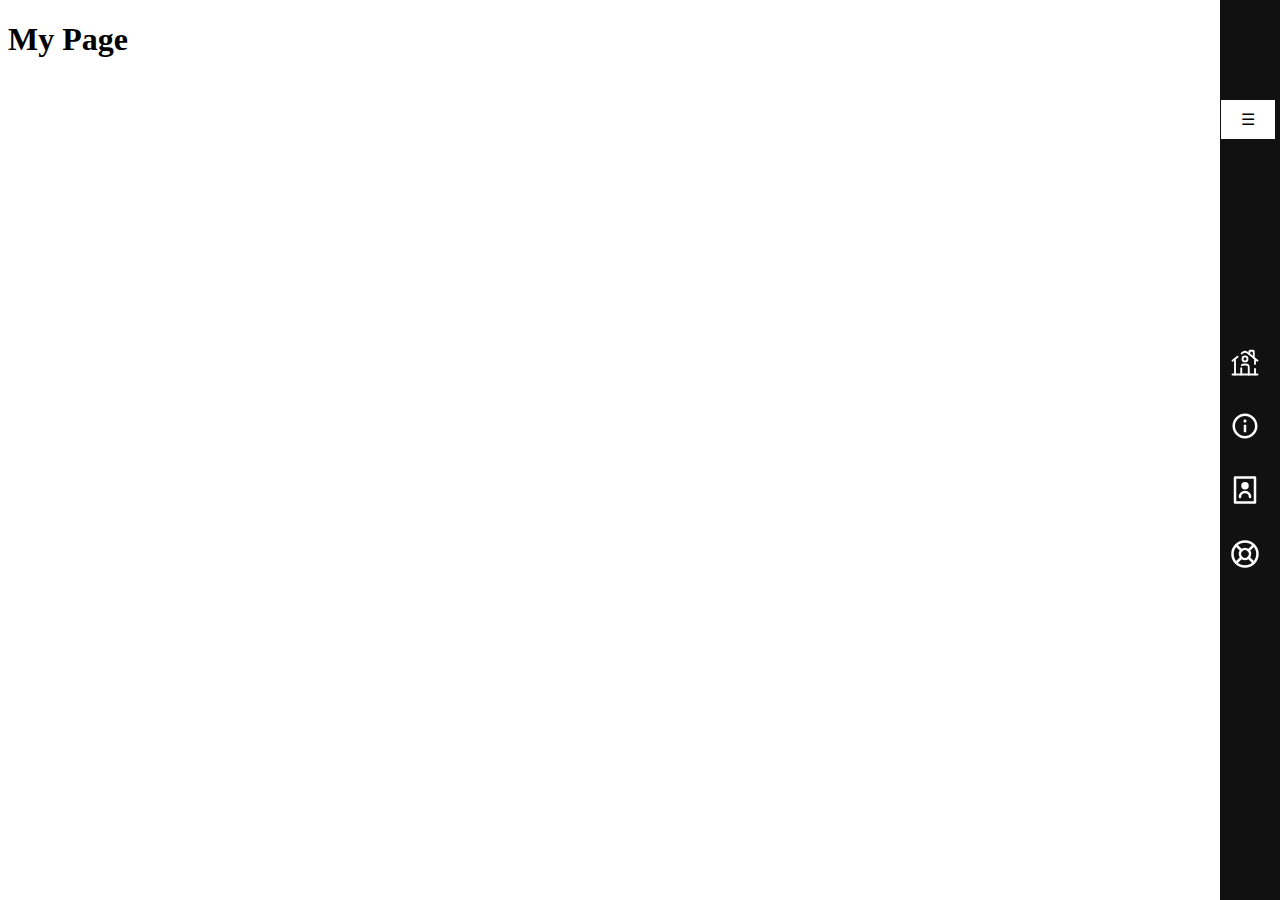
<file: index.html>
<!-- <html lang="en">

<head>
    <meta charset="UTF-8">
    <meta name="viewport" content="width=device-width, initial-scale=1.0">
    <title>Document</title>
    <link rel="stylesheet" href="style.css">
    <link rel="stylesheet" href="https://www.w3schools.com/w3css/4/w3.css">
</head>

<body>
    <div>
        <div class="main-content">
            <h1>My Page</h1>
            <button class="menu-btn open-icon">☰</button>
            <button class="menu-btn  close-icon">X</button>
            <div class="logos">
                <img src="svg/home-1-svgrepo-com.svg" />
                <img src="svg/about-svgrepo-com.svg" />
                <img src="svg/contact-book-svgrepo-com.svg" />
                <img src="svg/support-svgrepo-com.svg" />
            </div>
            <nav id="sidebar" class="sidebar">
                <div class="sidebar-1">
                    <a href="home.html">Home</a>
                    <a href="about.html">About</a>
                    <a href="contact.html">Contact</a>
                    <a href="support.html">Support</a>
                </div>
            </nav>
        </div>
    </div>
    <script src="script.js" />

</body>

</html> -->


<!DOCTYPE html>
<html lang="en">

<head>
    <meta charset="UTF-8">
    <meta name="viewport" content="width=device-width, initial-scale=1.0">
    <title>my page </title>
    <link rel="stylesheet" href="style.css">
</head>

<body>
    <div class="menu-btn" onclick="toggleSidebar()"><span id="nav-text">☰</span></div>
    <div class="logos">
        <h1>My Page </h1>
    </div>
    <div class="sidebar" id="sidebar">
        <div href="home.html" class="sidebarDiv">
            <div id="div1">
                <a href="home.html"></a><img src="svg/home-1-svgrepo-com.svg" />
            </div>
        </div>
        <div href="about.html" class="sidebarDiv">
            <div id="div2">
                <a href="about.html"></a><img src="svg/about-svgrepo-com.svg" />
                
            </div>
        </div>
        <div href="support.html" class="sidebarDiv">
            <div id="div3">
                <a href="support.html"></a><img src="svg/contact-book-svgrepo-com.svg" />
            </div>
        </div>
        <div href="contact.html" class="sidebarDiv">
            <div id="div4">
                <a href="contact.html"></a><img src="svg/support-svgrepo-com.svg" />
            </div>
        </div>
    </div>
    <script src="script.js"></script>
</body>

</html>
</file>
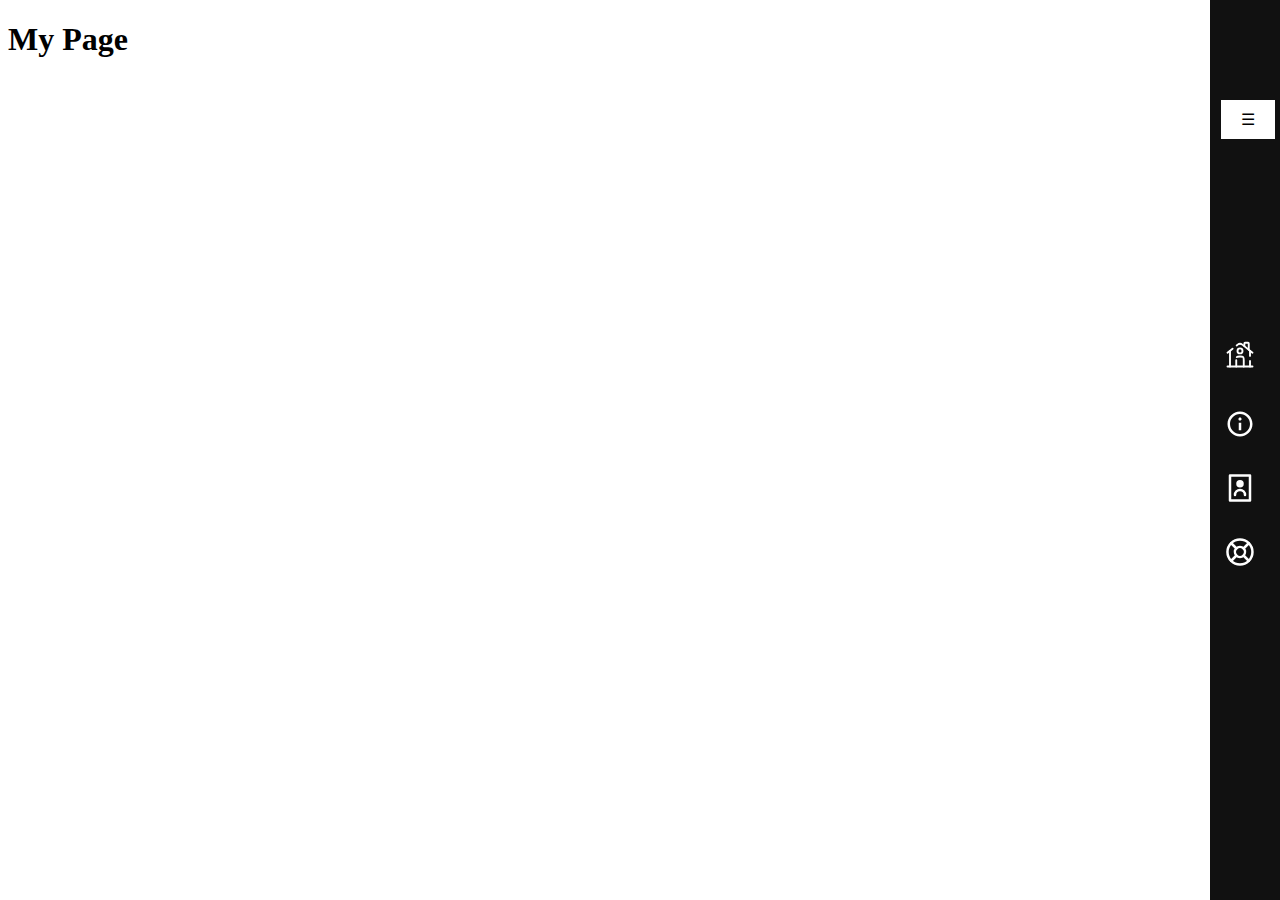
<file: about.html>
<!DOCTYPE html>
<html lang="en">

<head>
    <meta charset="UTF-8">
    <meta name="viewport" content="width=device-width, initial-scale=1.0">
    <title>my page </title>
    <link rel="stylesheet" href="style.css">
</head>

<body>
    <div class="menu-btn" onclick="toggleSidebar()"><span id="nav-text">☰</span></div>
    <div class="logos">
        <h1>My Page </h1>
    </div>
    <div class="sidebar" id="sidebar" style="width: 70px;">
        <div id="div1">
            <a href="home.html"><img src="svg/home-1-svgrepo-com.svg"/></a>
            <!-- <a href="home.html" class="dropdown-btn">Homess</a> -->
        </div>
        <div id="div2">
            <a href="about.html"></a><img src="svg/about-svgrepo-com.svg" /></a>
            <!-- <a href="about.html" class="dropdown-btn">Aboutt</a> -->
        </div>
        <div id="div3">
            <a href="support.html"></a><img src="svg/contact-book-svgrepo-com.svg" /></a>
            <!-- <a href="support.html" class="dropdown-btn">Services</a> -->
        </div>
        <div id="div4">
            <a href="contact.html"></a><img src="svg/support-svgrepo-com.svg" /></a>
            <!-- <a href="contact.html" class="dropdown-btn">Contact</a> -->
        </div>
    </div>
    <script src="script.js"></script>
</body>

</html>
</file>
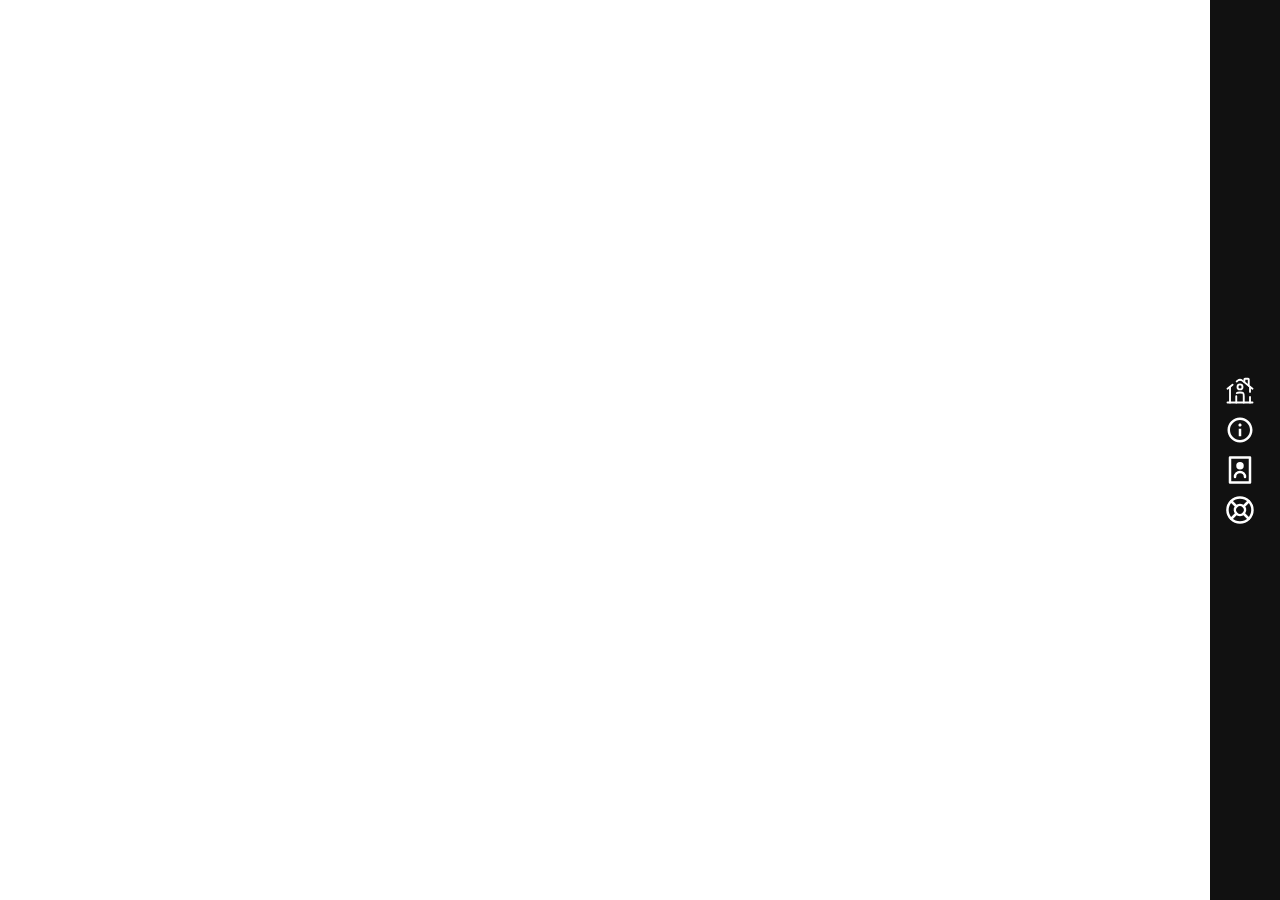
<file: slidebar.html>
<html lang="en">
<head>
    <meta charset="UTF-8">
    <meta name="viewport" content="width=device-width, initial-scale=1.0">
    <link rel="stylesheet" href="style.css">
    <title>Document</title>
</head>
<body>
    <div class="sidebar" id="sidebar" style="width: 70px;">
        <div id="div1">
            <img src="svg/home-1-svgrepo-com.svg" />
        </div>
        <div id="div2">
            <img src="svg/about-svgrepo-com.svg" />
            <!-- <a href="about.html" class="dropdown-btn">Aboutt</a> -->
        </div>
        <div id="div3">
            <img src="svg/contact-book-svgrepo-com.svg" />
            <!-- <a href="support.html" class="dropdown-btn">Services</a> -->
        </div>
        <div id="div4">
            <img src="svg/support-svgrepo-com.svg" />
            <!-- <a href="contact.html" class="dropdown-btn">Contact</a> -->
        </div>
    </div>
    <script src="script.js"></script>
</body>
</html>
</file>
<file: style.css>
/* body,
    html {
        margin: 0;

    }

    .main-content {
        padding-right: -80px;
    }

    .menu-btn {
        position: fixed;
        right: 50px;
        top: 0px;
        z-index: 200;
        height: 50px;
        width: 100px;
        cursor: pointer;
        padding: 12px;
        background-color: #4CAF50;
        color: white;
        border: none;
    }

    .close-icon {
        display: none;
    }

    .sidebar {
        display: none;
        position: fixed;
        right: 50px;
        top: 0px;
        width: 100px;
        height: auto;
        background-color: #f4f4f4;
        overflow-x: hidden;
        transition: 0.5s;
        z-index: 100;
        padding-bottom: 12px;
        transition: all 1s;
    }

    .sidebar-1 a {
        display: block;
        padding: 10px 15px;
        text-decoration: none;
        font-size: 18px;
        color: black;
        transition: color 0.3s;
    }

    .sidebar-1 a:hover {
        background-color: #878d87;
    }

    .main-content {
        position: relative;
    }

    .logos {
        position: fixed;
        right: 0px;
        top: 50px;
        width: 50px;
    height: 100vh;
    display: flex;
    flex-direction: column;
    align-items: end;
    gap: 12px;
    background-color: #000;
    overflow-x: hidden;
    transition: 0.5s;
    z-index: 100;
    padding-bottom: 12px;
    transition: all 1s;
    }

    .logos img {
        width: 40px;
        stroke: #fff;
    }

    .logos .nav-box {
        display: flex;
        gap: 12px;
    }

    .logos .nav-box a {
        display: none;
    }

    .hover .sidebar {
        display: block;
    }

    .hover .close-icon {
        display: block;
    }

    .hover .open-icon {
        display: none;
    }

    /* .hover .logos {
            right: 130px
        } */

    /* .hover .logos .nav-box a {
        display: block;
    } */
    /* 
     body,
    html {
        padding: 0;
        margin: 0;
        font-family: Arial, sans-serif;
    }

    .logos {
        position: fixed;
        right: 50px;
        width: 100px;
        height: auto;
        display: flex;
        flex-direction: column;
        align-items: center;
        overflow-x: hidden;
        transition: 0.5s;
        z-index: 100;
        transition: all 1s;
    }

    .sidebar img {
        width: 400px;
        height: auto;
        vertical-align: middle;
        margin-right: 10px;
    }

    .logos img {
        width: 10%;
        padding: 12px;
    }

    .menu-btn {
        position: fixed;
        right: 68px;
        top: 10px;
        z-index: 300;
        cursor: pointer;
        padding: 10px 20px;
        background-color: #333;
        color: rgb(255, 255, 255);
        border: none;
    }

    .sidebar {
        height: 100%;
        width: 0px;
        position: fixed;
        z-index: 200;
        top: 0;
        right: 0;
        background-color: #111;
        overflow-x: hidden;
        transition: 0.5s;
        padding-top: 60px;
    }

    .sidebar a {
        padding: 10px 15px;
        text-decoration: none;
        font-size: 25px;
        color: #818181;

        transition: 0.3s;
    }

    .sidebar a:hover {
        color: #f1f1f1;
    }

    .dropdown-container {
        display: none;
        background-color: #ffffff;
    } */


    .sidebar {
        display: flex;
        flex-direction: column;
        align-items: center;
        text-align: left;
        justify-content: center;
        height: 100%;
        width: 60px;
        position: fixed;
        top: 0;
        gap: 10px;
        right: 0;
        background-color: #111;
        overflow-x: hidden;
        transition: width 0.5s ease;
        z-index: 200;
    }

    .sidebarDiv {
        display: flex;
        align-items: center;
        justify-content: center;
        width: 100%;
    }

    .sidebar a {
        display: flex;
        align-items: center;
        justify-content: center;
        width: 100%;
        padding: 10px 0;
        font-size: 18px;
        color: white;
        transition: background-color 0.3s, transform 0.3s;
    }

    .sidebarDiv:hover {
        background-color: #0007df;
        color: #fff;
        width: 100%;
        display: flex;
        justify-content: center;
    }

    .sidebar img {
        width: 30px;
        height: auto;
        margin-right: 10px;
    }

    .menu-btn {
        position: fixed;
        right: 5px;
        top: 100px;
        z-index: 300;
        cursor: pointer;
        padding: 10px 20px;
        background-color: #ffffff;
        border: none;
        outline: none;
        transition: all 0.3s ease;
    }

    .menu-btn:hover {
        background-color: #686bbb;
        transform: scale(1.1);
        color: #000;
    }

    @media screen and (max-height: 450px) {
        .sidebar {
            padding-top: 15px;
        }

        .sidebar a {
            font-size: 16px;
        }
    }
</file>
